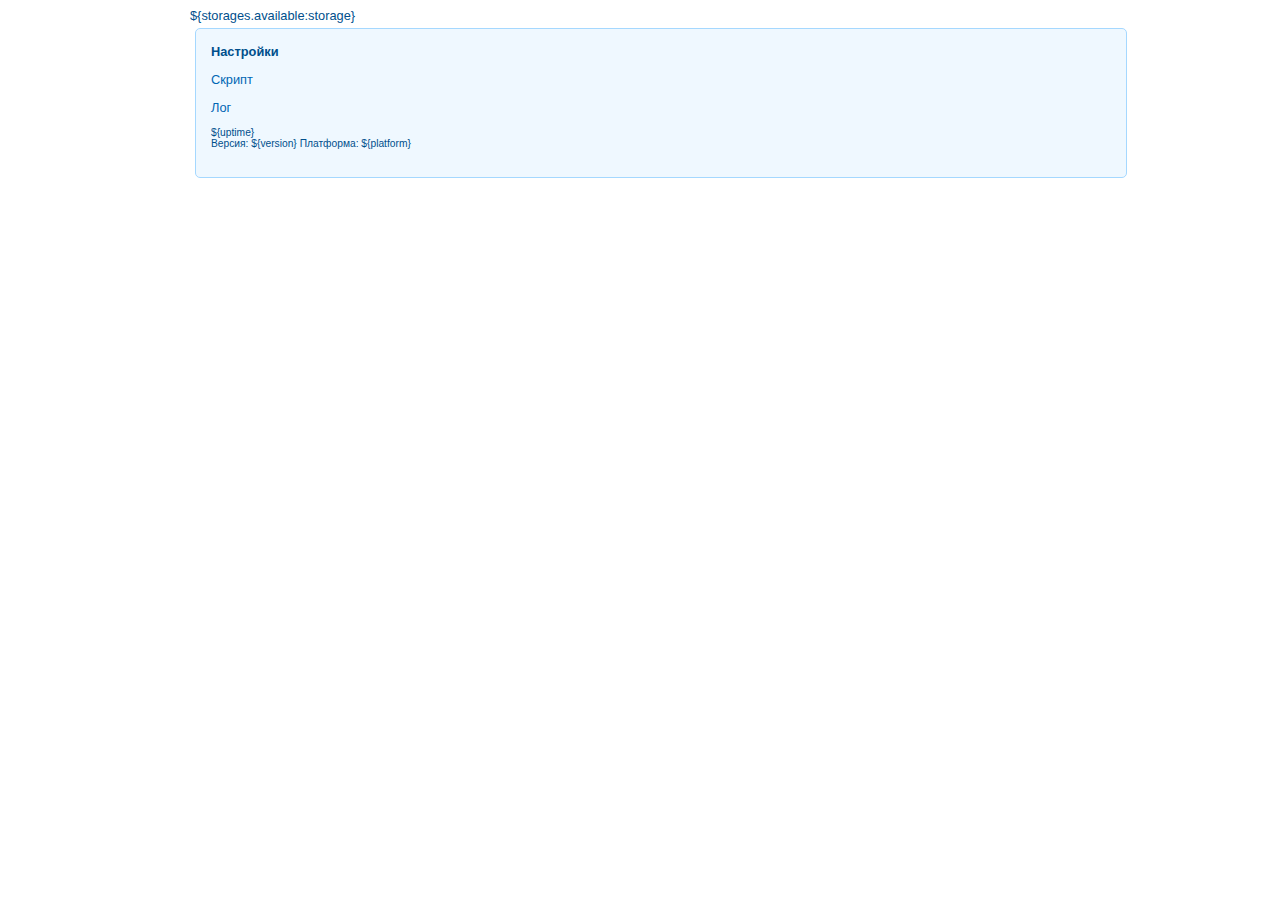
<file: src/app/src/main/assets/index.html>
<html>
<head>
<meta content="text/html; charset=utf-8" http-equiv="content-type">
<link rel="stylesheet" href="rt.css">
</head>
<body>
  <div class="main">
    ${storages.available:storage}
    <div class="framedblue">
    <b>Настройки</b>
    <p><a href="config.html">Скрипт</a>
    <p><a href="logview.html">Лог</a>
    <p><font class="small">${uptime}<br>
       Версия: ${version} Платформа: ${platform}</font>
    </div>
  </div>
</body>
</html>
</file>
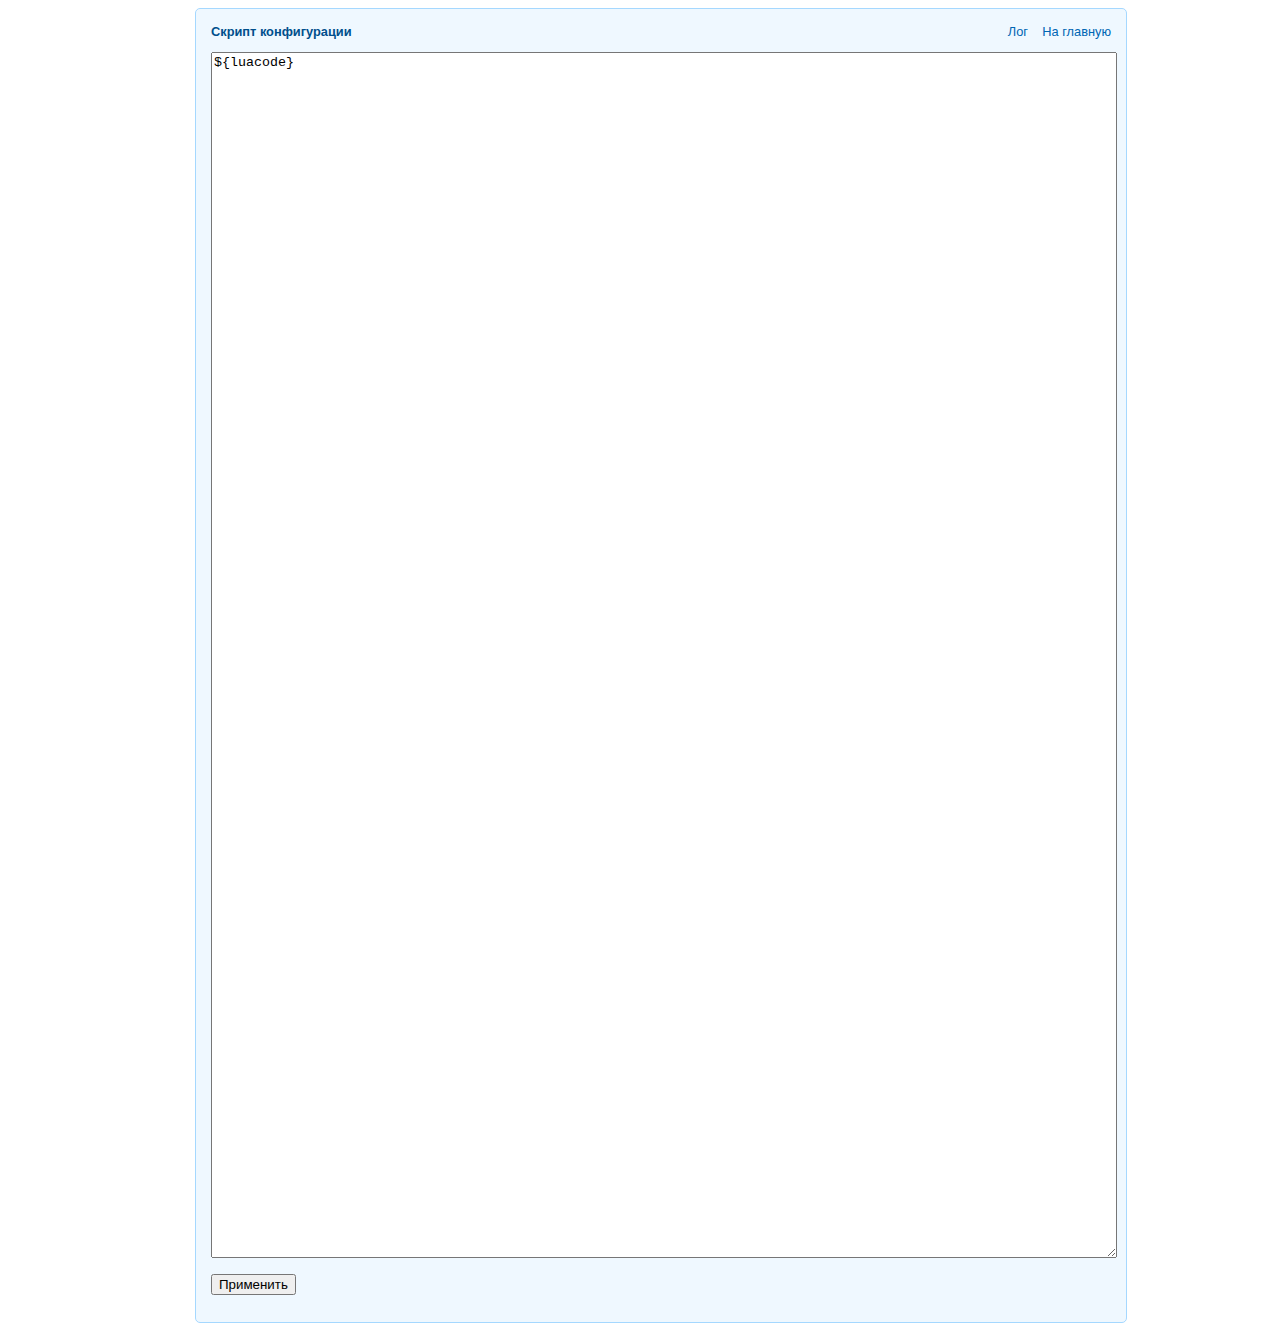
<file: src/app/src/main/assets/config.html>
<!DOCTYPE html>
<html>
<head>
<meta content="text/html; charset=utf-8" http-equiv="content-type">
<link rel="stylesheet" href="rt.css">
</head>
<body>
  <div class="main">
    <div class="framedblue">
    <b>Скрипт конфигурации</b> 
    <span class="right">
      <a target="_blank" href="logview.html">Лог</a>&nbsp;&nbsp;&nbsp;
      <a href="index.html">На главную</a>
    </span>    
    <form method="post" action="config.html">
      <p><textarea name="luacode" rows="80" wrap="off">${luacode}</textarea>
      <p><input type="submit" value="Применить">
    </form>
    </div>
  </div>
</body>
</html>
</file>
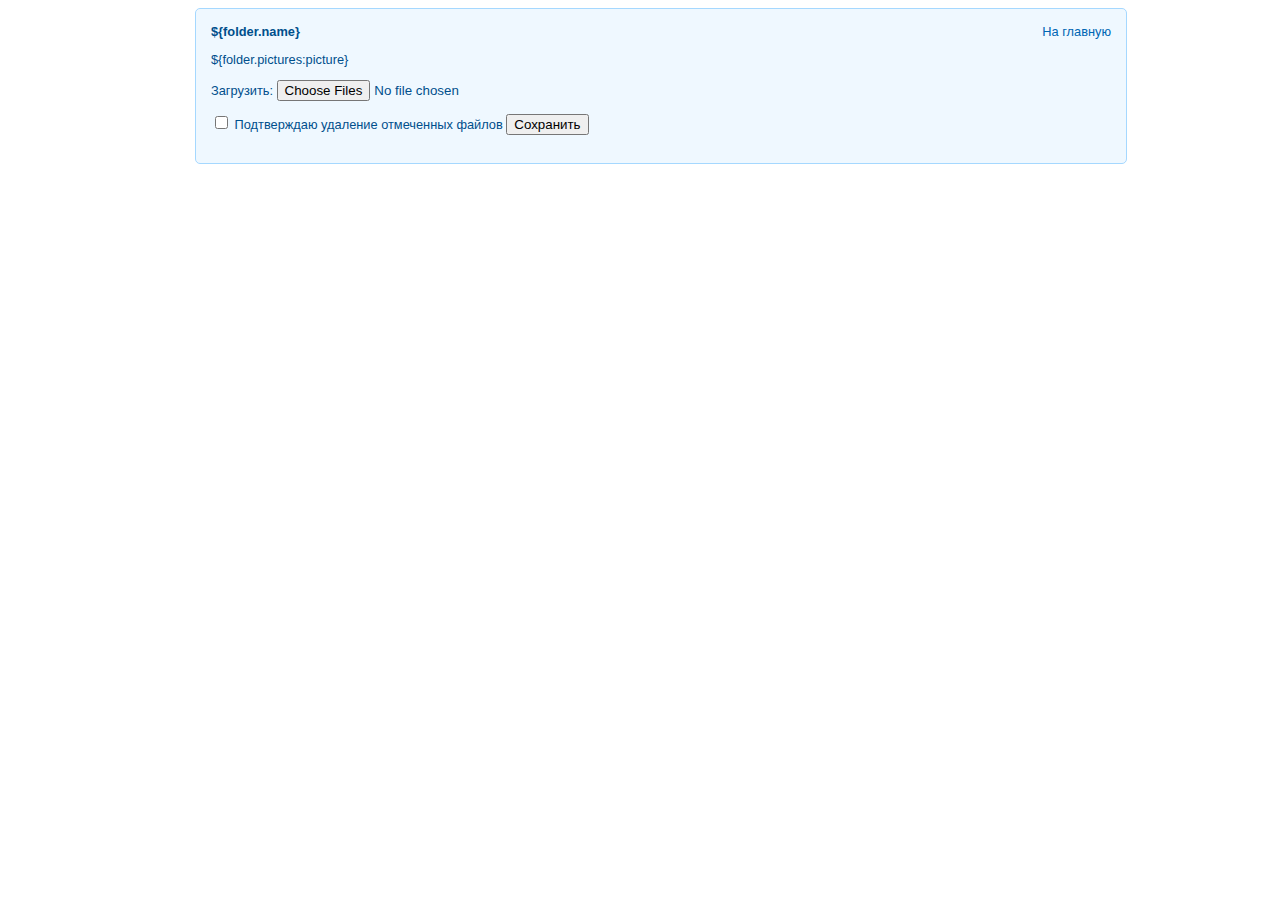
<file: src/app/src/main/assets/filemgr.html>
<html>
<head>
<meta content="text/html; charset=utf-8" http-equiv="content-type">
<link rel="stylesheet" href="rt.css">
</head>
<body>
  <div class="main">
    <div class="framedblue">
    <b>${folder.name}</b> <a class="right" href="index.html">На главную</a>
    <form method="post" enctype="multipart/form-data" action="filemgr.html?folder=${folder.path}">
      <p>${folder.pictures:picture}
      <p>Загрузить: <input type="file" name="file" accept="image/jpeg,image/png,image/bmp" multiple>
      <p><input type="checkbox" name="delconfirm"> Подтверждаю удаление отмеченных файлов
      <input type="submit" value="Сохранить"> 
    </form>
    </div>
  </div>
</body>
</html>
</file>
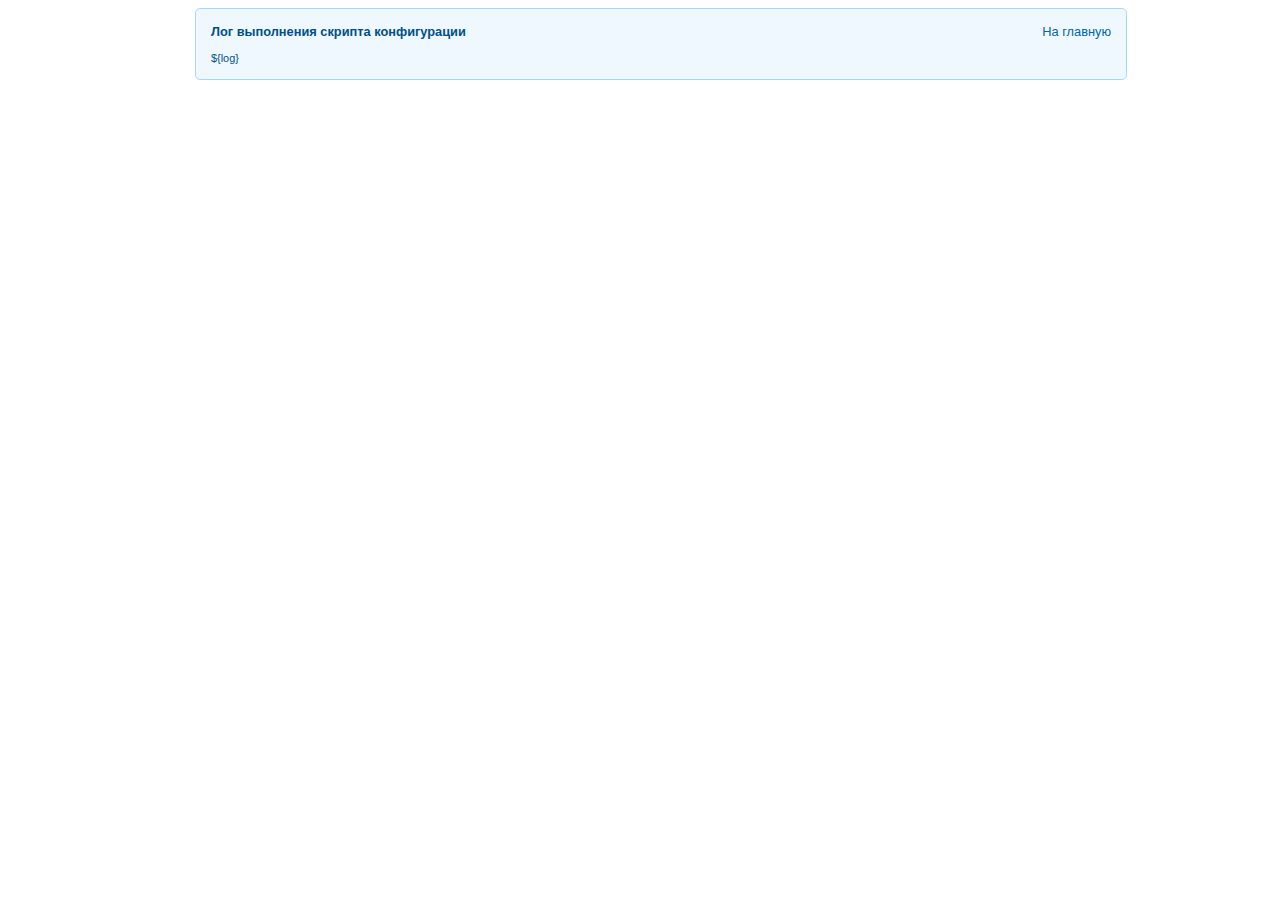
<file: src/app/src/main/assets/logview.html>
<html>
<head>
<meta content="text/html; charset=utf-8" http-equiv="content-type">
<link rel="stylesheet" href="rt.css">
</head>
<body>
  <div class="main">
    <div class="framedblue">
    <b>Лог выполнения скрипта конфигурации</b> <a class="right" href="index.html">На главную</a>
    <p><div class="log">${log}</div>
    </div>
  </div>
</body>
</html>
</file>
<file: src/app/src/main/assets/rt.css>
div.main {
  width: 900px;
  margin: auto;
}
div.framedblue {
  width: 100%;
  border-radius: 5px;
  border: 1px solid #a5d8ff;
  background-color: #eff8ff;
  padding: 15px;
  margin: 5px;
}
div.log {
  font-size: 85%;
}
body {
  font-family: Tahoma, Arial, Sans-serif;
  font-size: 0.8em;
  ee-color: #0060aa;
  color: #004f8c;
}
a:link {
  text-decoration: none; 
  color: #0066b4;
}
a:visited {
  color: #0066b4;
  text-decoration: none; 
}
a:hover { 
  text-decoration: underline; 
  color: #0066b4; 
}
table {
  font-size: 1em;
}
.small {
  font-size: 80%;  
}
div.picture {
  display:inline-block;  
  width: 130px;
  padding: 5px;
  margin-right: 5px;
  margin-bottom: 15px;
  word-wrap: break-word;
  vertical-align: top;
}
input.checkboxonpicture {
  vertical-align: top;
}
textarea {
  width: 100%;
}
.right {
  float: right;
}
</file>
